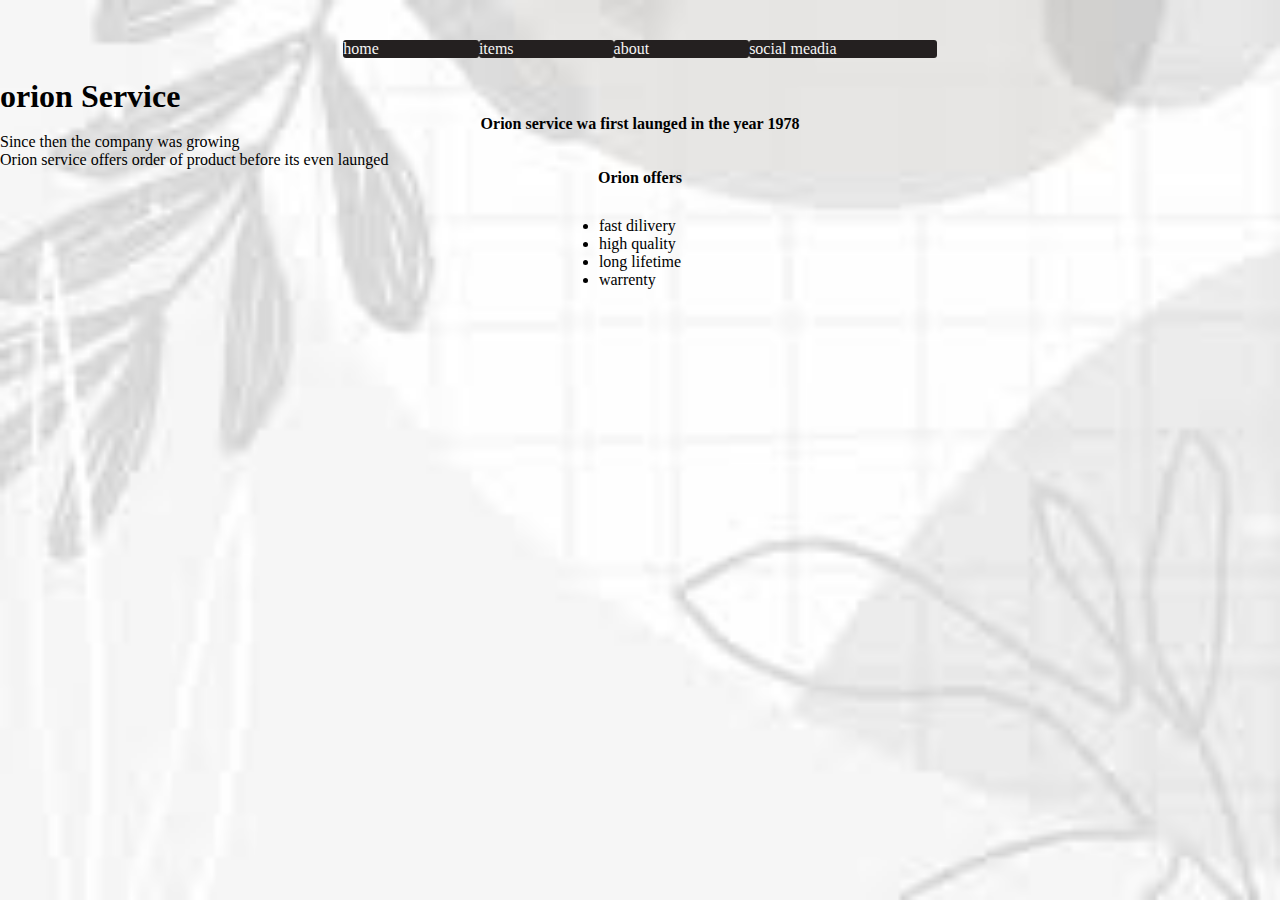
<file: about.html>
<!DOCTYPE html>
<html lang="en">
<head>
    <meta charset="UTF-8">
    <meta name="viewport" content="width=device-width, initial-scale=1.0">
    <title>Document</title>
    <link rel="stylesheet" href="style.css">
    <link rel="icon" href="images/logo2.png">
</head>
<body>
    <div class="basic-center">
        <nav class="navbar">
            <ul>
                <li><a href="file:///C:/Users/Administrator/Desktop/maincodefolder/orion_service/index.html">home</a></li>
                <li><a href="file:///C:/Users/Administrator/Desktop/maincodefolder/orion_service/items.html">items</a></li>
                <li><a href="file:///C:/Users/Administrator/Desktop/maincodefolder/orion_service/about.html">about</a></li>
                <li><a href="">social meadia</a></li>
            </ul>
        </nav>
        </div>
        <h1>orion Service</h1>
        <h4>Orion service wa first launged in the year 1978</h4>
        <p>Since then the company was growing </p>
        <p>Orion service offers order of product before its even launged</p>
<h4>Orion offers</h4>
<div class="basic-center">
        <ul class="one">
            <Li>fast dilivery</Li>
            <Li>high quality</Li>
            <Li>long lifetime </Li>
            <Li>warrenty</Li>
        </ul>
        </div>
</body>
</html>
</file>
<file: style.css>
*{
    padding:0;
    margin:0;
}

body{
    background-image:url(images/white-background.png);
    background-attachment:fixed;
    background-size:cover;
    background-repeat:no-repeat;
}

.basic-center{
    display:flex;
    justify-content:center;
    align-items:center;
}

.TV{
    display:none;
}

.FAN{
    display:none;
}

.nav ul{
    list-style-type:none;
    background-color:rgb(36, 32, 32);
    overflow: hidden;
   height:25px;
}

.navbar{
    margin-top:20px;
    padding:20px
}
.navbar a{
    color:whitesmoke;
    text-decoration:none;
    display:block;
    text-align:center;
    padding-right:100px;
    word-break: 10px;
}

.navbar li{
    float:left;
    background-color:rgb(36, 32, 32);
    list-style-type:none;
    border-radius:3px;
}

.navbar a:hover{
    background-color:rgb(223, 207, 207);
}

#img-hover:hover{
   transition:2s ease-in-out;
    scale:2;
}

.one{
    padding-top:30px
}

#three{
    text-align:center;
    font-size:large;
}

h4{
    text-align: center;
}
</file>
